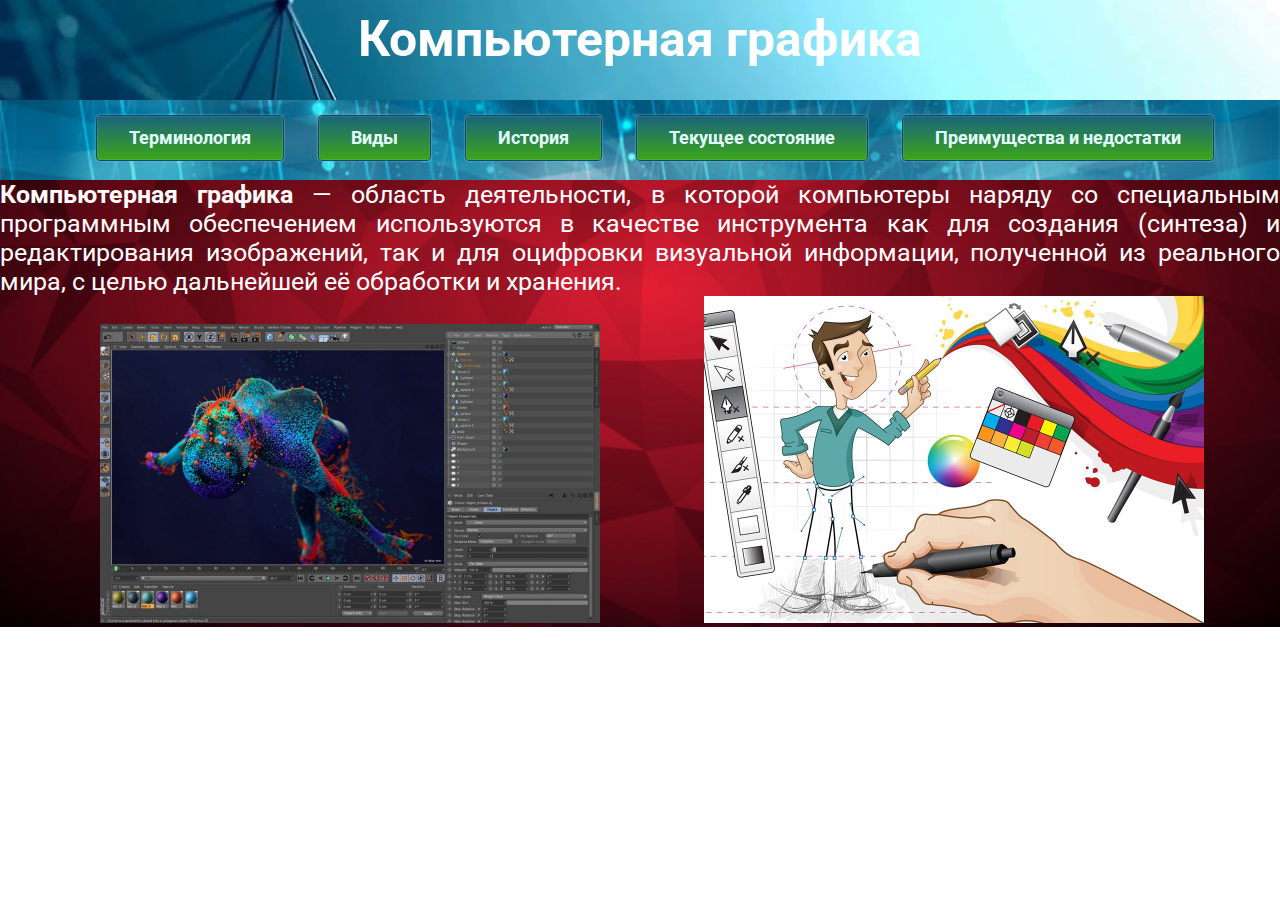
<file: index.html>
<!DOCTYPE html>
<html lang="en">
<head>
	<meta charset="UTF-8">
	<link href="https://fonts.googleapis.com/css?family=Roboto:300,400,700&display=swap" rel="stylesheet">
	<link rel="shortcut icon" href="img/photoshop-logo.ico" type="image/x-icon">
	<link rel="stylesheet" href="css/style.css">
	<link rel="stylesheet" href="css/style2.css">
	<title>Компьютерная графика</title>
</head>
<body>
	<header>
		<h1>Компьютерная графика</h1>
	</header>
	<nav>
		<div class="lala">
			<button class="button"><a href="index.html">Терминология</a></button>
			<button class="button"><a href="index2.html">Виды</a></button>
			<button class="button"><a href="index3.html">История</a></button>
			<button class="button"><a href="index4.html">Текущее состояние</a></button>
			<button class="button"><a href="index5.html">Преимущества и недостатки</a></button>
		</div>
	</nav>
	<div class="descr">
		<strong>Компьютерная графика</strong> — область деятельности, в которой компьютеры наряду со специальным программным обеспечением используются в качестве инструмента как для создания (синтеза) и редактирования изображений, так и для оцифровки визуальной информации, полученной из реального мира, с целью дальнейшей её обработки и хранения.
	</div>
	<img src="img/grafic.png" alt="grafic" class="image">
	<img src="img/design.jpg" alt="design" class="image">
</body>
</html>
</file>
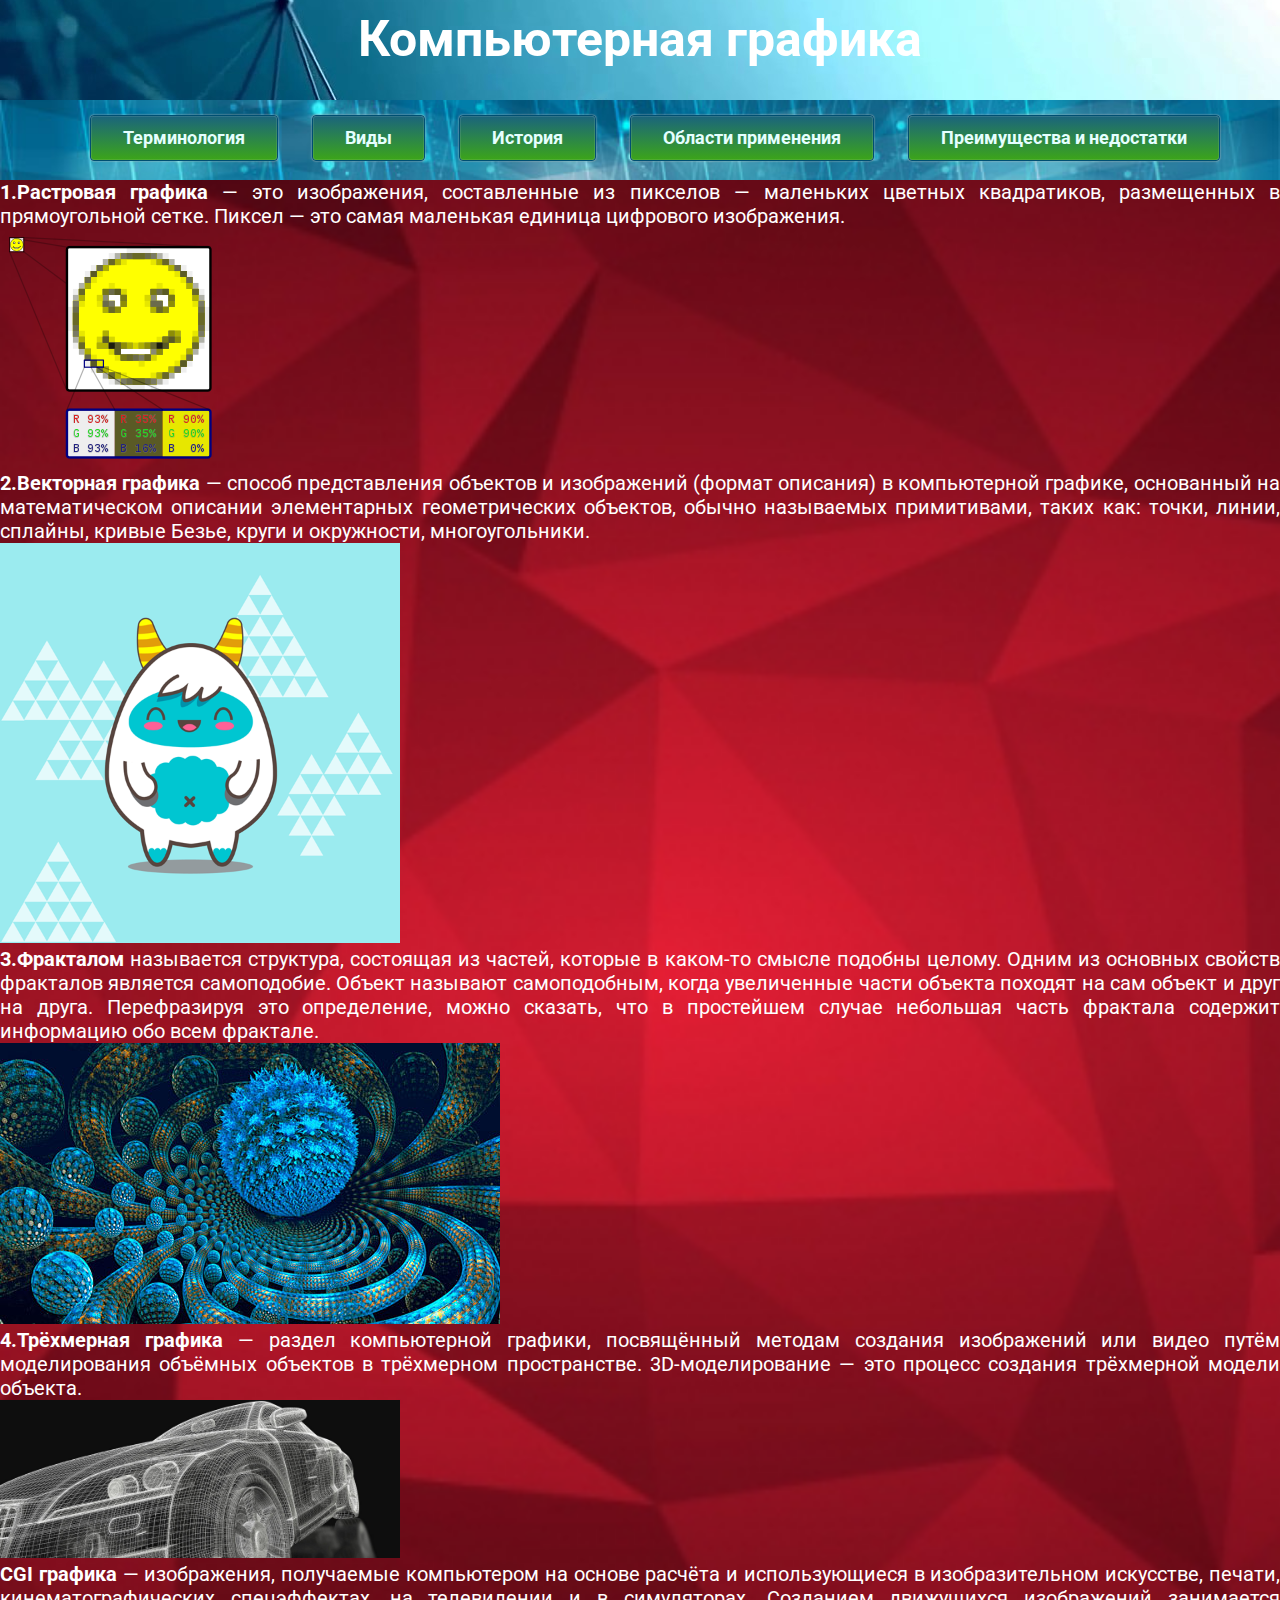
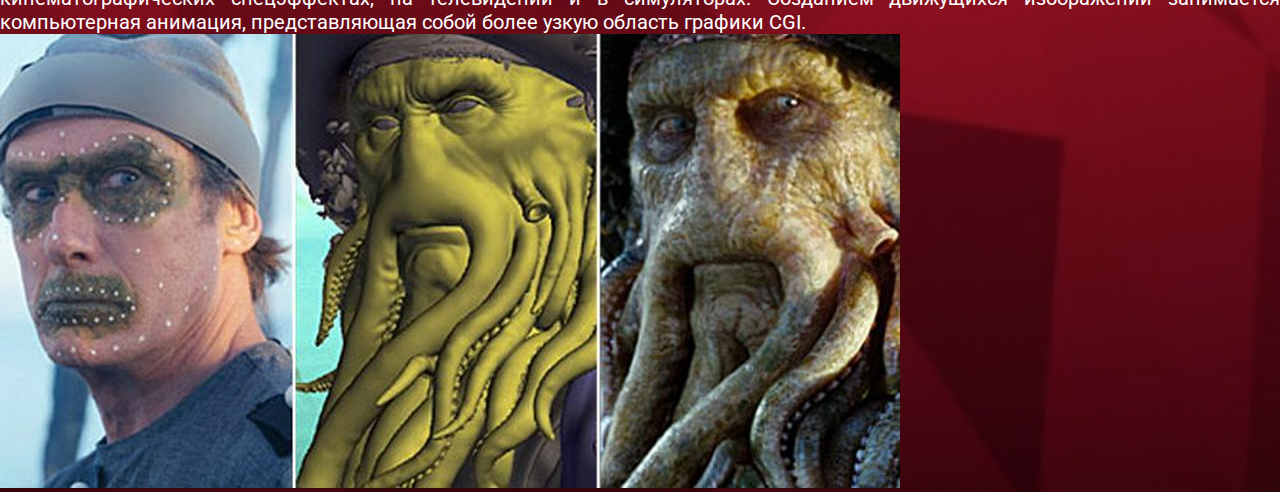
<file: index2.html>
<!DOCTYPE html>
<html lang="en">
<head>
	<meta charset="UTF-8">
	<link href="https://fonts.googleapis.com/css?family=Roboto:300,400,700&display=swap" rel="stylesheet">
	<link rel="shortcut icon" href="img/photoshop-logo.ico" type="image/x-icon">
	<link rel="stylesheet" href="css/style.css">
	<link rel="stylesheet" href="css/style2.css">
	<title>Компьютерная графика</title>
</head>
<body>
	<header>
		<h1>Компьютерная графика</h1>
	</header>
	<nav>
		<div class="lala">
			<button class="button"><a href="index.html">Терминология</a></button>
			<button class="button"><a href="index2.html">Виды</a></button>
			<button class="button"><a href="index3.html">История</a></button>
			<button class="button"><a href="index4.html">Области применения</a></button>
			<button class="button"><a href="index5.html">Преимущества и недостатки</a></button>
		</div>
	</nav>
	<p><strong>1.Растровая графика</strong> — это изображения, составленные из пикселов — маленьких цветных квадратиков, размещенных в прямоугольной сетке. Пиксел — это самая маленькая единица цифрового изображения.</p>
	<img src="img/220px-Rgb-raster-image.svg.png" alt="rastr">
	<p><strong>2.Векторная графика</strong> — способ представления объектов и изображений (формат описания) в компьютерной графике, основанный на математическом описании элементарных геометрических объектов, обычно называемых примитивами, таких как: точки, линии, сплайны, кривые Безье, круги и окружности, многоугольники.</p>
	<img src="img/illustration@1x.png" alt="vector" width="400">
	<p><strong>3.Фракталом</strong> называется структура, состоящая из частей, которые в каком-то смысле подобны целому. Одним из основных свойств фракталов является самоподобие. Объект называют самоподобным, когда увеличенные части объекта походят на сам объект и друг на друга. Перефразируя это определение, можно сказать, что в простейшем случае небольшая часть фрактала содержит информацию обо всем фрактале.</p>
	<img src="img/fractal.jpg" alt="fractal">
	<p><strong>4.Трёхмерная графика</strong> — раздел компьютерной графики, посвящённый методам создания изображений или видео путём моделирования объёмных объектов в трёхмерном пространстве. 3D-моделирование — это процесс создания трёхмерной модели объекта.</p>
	<img src="img/3d-grafika.jpg" alt="3d" width="400">
	<p><strong>CGI графика</strong>
		 — изображения, получаемые компьютером на основе расчёта и использующиеся в изобразительном искусстве, печати, кинематографических спецэффектах, на телевидении и в симуляторах. Созданием движущихся изображений занимается компьютерная анимация, представляющая собой более узкую область графики CGI.
	</p>
	<img src="img/devid.jpg" alt="3d">
</body
</html>
</file>
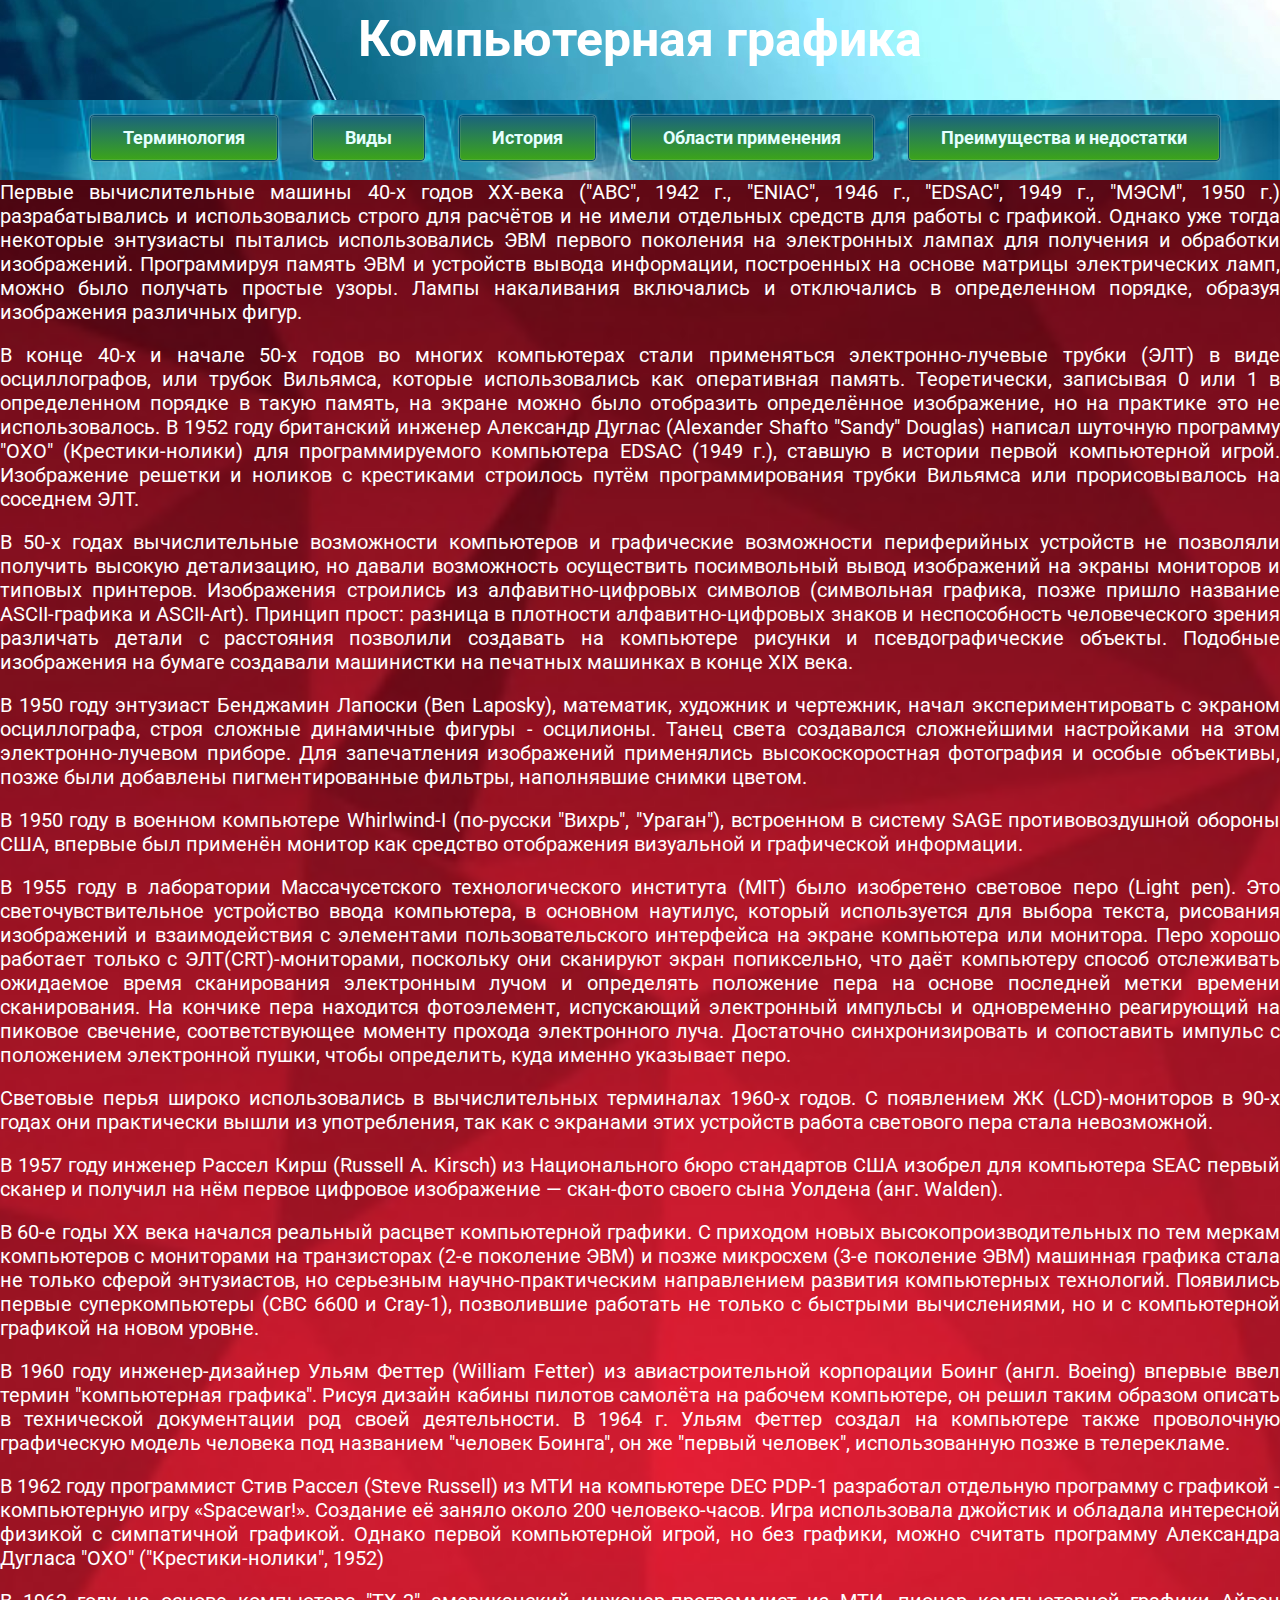
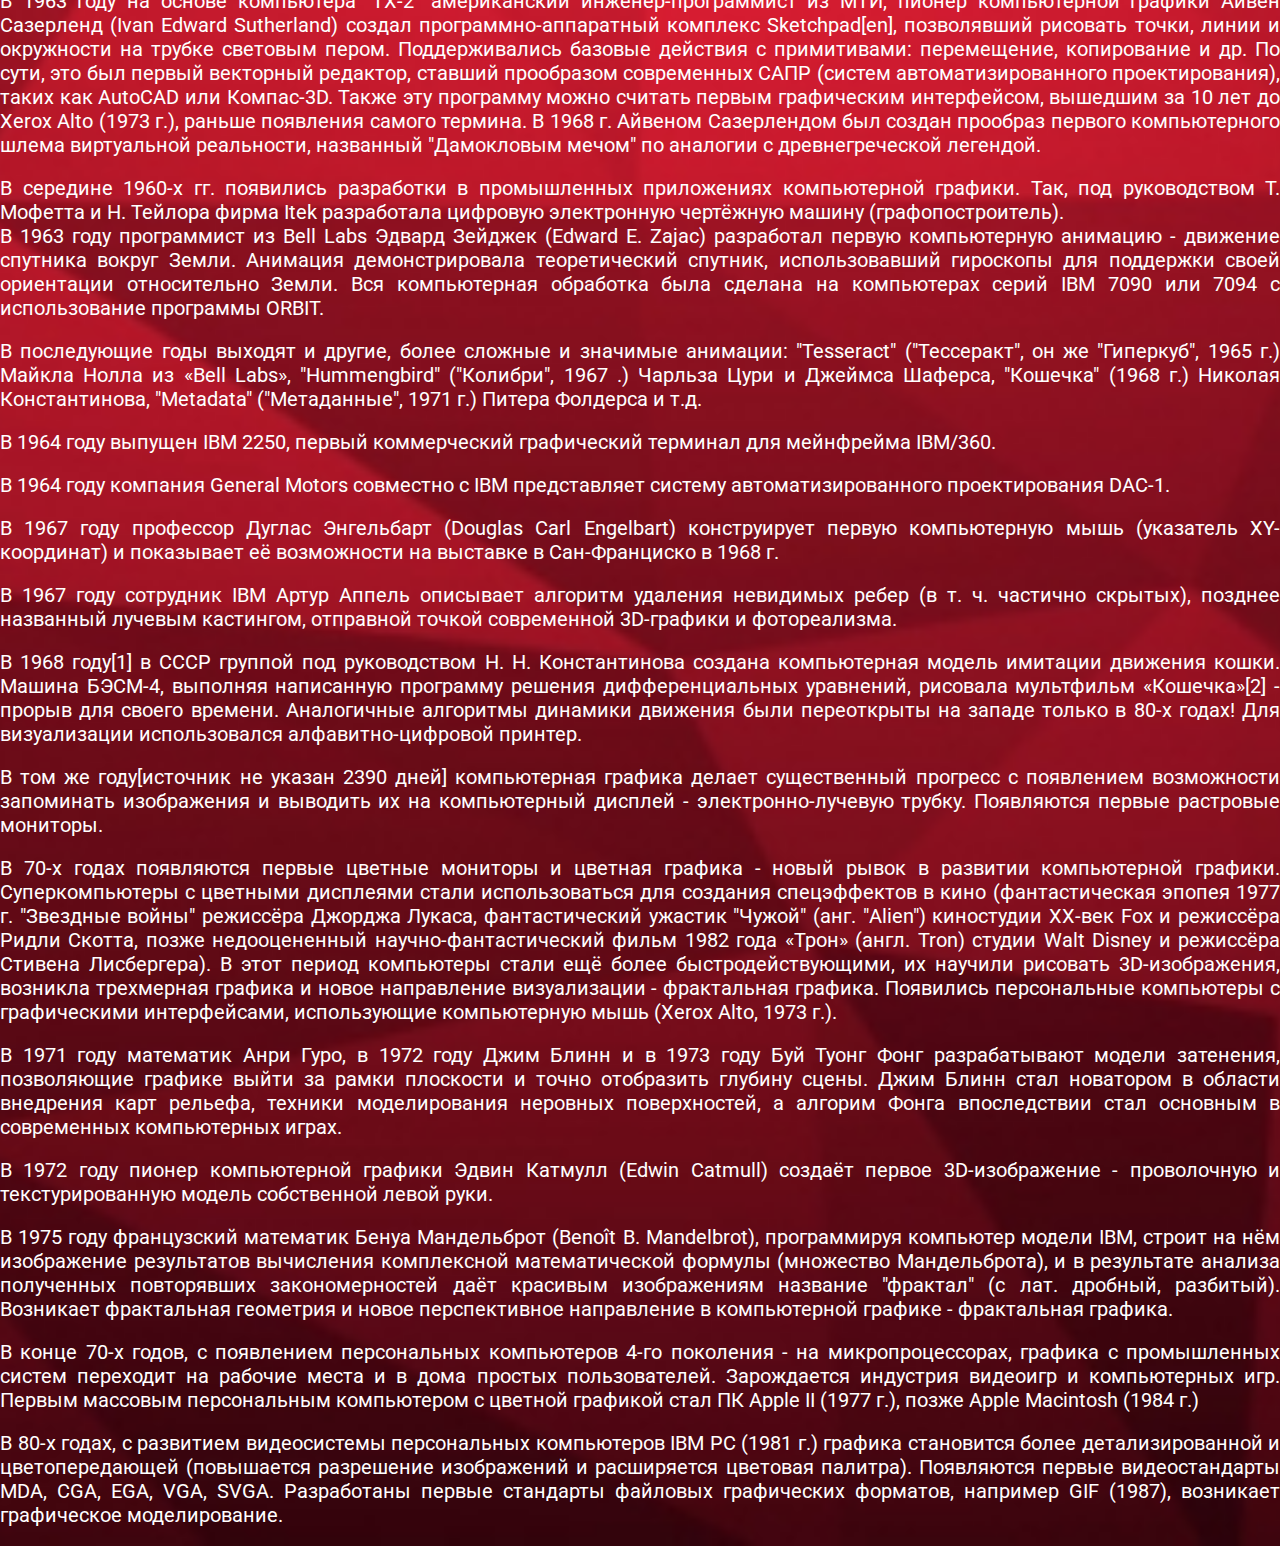
<file: index3.html>
<!DOCTYPE html>
<html lang="en">
<head>
	<meta charset="UTF-8">
	<link href="https://fonts.googleapis.com/css?family=Roboto:300,400,700&display=swap" rel="stylesheet">
	<link rel="shortcut icon" href="img/photoshop-logo.ico" type="image/x-icon">
	<link rel="stylesheet" href="css/style.css">
	<link rel="stylesheet" href="css/style2.css">
	<title>Компьютерная графика</title>
</head>
<body>
	<header>
		<h1>Компьютерная графика</h1>
	</header>
	<nav>
		<div class="lala">
			<button class="button"><a href="index.html">Терминология</a></button>
			<button class="button"><a href="index2.html">Виды</a></button>
			<button class="button"><a href="index3.html">История</a></button>
			<button class="button"><a href="index4.html">Области применения</a></button>
			<button class="button"><a href="index5.html">Преимущества и недостатки</a></button>
		</div>
	</nav>
	<p>Первые вычислительные машины 40-х годов XX-века ("ABC", 1942 г., "ENIAC", 1946 г., "EDSAC", 1949 г., "МЭСМ", 1950 г.) разрабатывались и использовались строго для расчётов и не имели отдельных средств для работы с графикой. Однако уже тогда некоторые энтузиасты пытались использовались ЭВМ первого поколения на электронных лампах для получения и обработки изображений. Программируя память ЭВМ и устройств вывода информации, построенных на основе матрицы электрических ламп, можно было получать простые узоры. Лампы накаливания включались и отключались в определенном порядке, образуя изображения различных фигур.</p><br>

	<p>В конце 40-х и начале 50-х годов во многих компьютерах стали применяться электронно-лучевые трубки (ЭЛТ) в виде осциллографов, или трубок Вильямса, которые использовались как оперативная память. Теоретически, записывая 0 или 1 в определенном порядке в такую память, на экране можно было отобразить определённое изображение, но на практике это не использовалось. В 1952 году британский инженер Александр Дуглас (Alexander Shafto "Sandy" Douglas) написал шуточную программу "OXO" (Крестики-нолики) для программируемого компьютера EDSAC (1949 г.), ставшую в истории первой компьютерной игрой. Изображение решетки и ноликов с крестиками строилось путём программирования трубки Вильямса или прорисовывалось на соседнем ЭЛТ.</p><br>

	<p>В 50-х годах вычислительные возможности компьютеров и графические возможности периферийных устройств не позволяли получить высокую детализацию, но давали возможность осуществить посимвольный вывод изображений на экраны мониторов и типовых принтеров. Изображения строились из алфавитно-цифровых символов (символьная графика, позже пришло название ASCII-графика и ASCII-Art). Принцип прост: разница в плотности алфавитно-цифровых знаков и неспособность человеческого зрения различать детали с расстояния позволили создавать на компьютере рисунки и псевдографические объекты. Подобные изображения на бумаге создавали машинистки на печатных машинках в конце XIX века.</p><br>

	<p>В 1950 году энтузиаст Бенджамин Лапоски (Ben Laposky), математик, художник и чертежник, начал экспериментировать с экраном осциллографа, строя сложные динамичные фигуры - осцилионы. Танец света создавался сложнейшими настройками на этом электронно-лучевом приборе. Для запечатления изображений применялись высокоскоростная фотография и особые объективы, позже были добавлены пигментированные фильтры, наполнявшие снимки цветом.</p><br>

	<p>В 1950 году в военном компьютере Whirlwind-I (по-русски "Вихрь", "Ураган"), встроенном в систему SAGE противовоздушной обороны США, впервые был применён монитор как средство отображения визуальной и графической информации.</p><br>

	<p>В 1955 году в лаборатории Массачусетского технологического института (MIT) было изобретено световое перо (Light pen). Это светочувствительное устройство ввода компьютера, в основном наутилус, который используется для выбора текста, рисования изображений и взаимодействия с элементами пользовательского интерфейса на экране компьютера или монитора. Перо хорошо работает только с ЭЛТ(CRT)-мониторами, поскольку они сканируют экран попиксельно, что даёт компьютеру способ отслеживать ожидаемое время сканирования электронным лучом и определять положение пера на основе последней метки времени сканирования. На кончике пера находится фотоэлемент, испускающий электронный импульсы и одновременно реагирующий на пиковое свечение, соответствующее моменту прохода электронного луча. Достаточно синхронизировать и сопоставить импульс с положением электронной пушки, чтобы определить, куда именно указывает перо.</p><br>
	<p>Световые перья широко использовались в вычислительных терминалах 1960-х годов. С появлением ЖК (LCD)-мониторов в 90-х годах они практически вышли из употребления, так как с экранами этих устройств работа светового пера стала невозможной.</p><br>

	<p>В 1957 году инженер Рассел Кирш (Russell A. Kirsch) из Национального бюро стандартов США изобрел для компьютера SEAC первый сканер и получил на нём первое цифровое изображение — скан-фото своего сына Уолдена (анг. Walden).</p><br>

	<p>В 60-е годы XX века начался реальный расцвет компьютерной графики. С приходом новых высокопроизводительных по тем меркам компьютеров с мониторами на транзисторах (2-е поколение ЭВМ) и позже микросхем (3-е поколение ЭВМ) машинная графика стала не только сферой энтузиастов, но серьезным научно-практическим направлением развития компьютерных технологий. Появились первые суперкомпьютеры (СВС 6600 и Cray-1), позволившие работать не только с быстрыми вычислениями, но и с компьютерной графикой на новом уровне.</p><br>

	<p>В 1960 году инженер-дизайнер Ульям Феттер (William Fetter) из авиастроительной корпорации Боинг (англ. Boeing) впервые ввел термин "компьютерная графика". Рисуя дизайн кабины пилотов самолёта на рабочем компьютере, он решил таким образом описать в технической документации род своей деятельности. В 1964 г. Ульям Феттер создал на компьютере также проволочную графическую модель человека под названием "человек Боинга", он же "первый человек", использованную позже в телерекламе.</p><br>

	<p>В 1962 году программист Стив Рассел (Steve Russell) из МТИ на компьютере DEC PDP-1 разработал отдельную программу с графикой - компьютерную игру «Spacewar!». Создание её заняло около 200 человеко-часов. Игра использовала джойстик и обладала интересной физикой с симпатичной графикой. Однако первой компьютерной игрой, но без графики, можно считать программу Александра Дугласа "OXO" ("Крестики-нолики", 1952)</p><br>

	<p>В 1963 году на основе компьютера "TX-2" американский инженер-программист из МТИ, пионер компьютерной графики Айвен Сазерленд (Ivan Edward Sutherland) создал программно-аппаратный комплекс Sketchpad[en], позволявший рисовать точки, линии и окружности на трубке световым пером. Поддерживались базовые действия с примитивами: перемещение, копирование и др. По сути, это был первый векторный редактор, ставший прообразом современных САПР (систем автоматизированного проектирования), таких как AutoCAD или Компас-3D. Также эту программу можно считать первым графическим интерфейсом, вышедшим за 10 лет до Xerox Alto (1973 г.), раньше появления самого термина. В 1968 г. Айвеном Сазерлендом был создан прообраз первого компьютерного шлема виртуальной реальности, названный "Дамокловым мечом" по аналогии с древнегреческой легендой.</p><br>

	<p>В середине 1960-х гг. появились разработки в промышленных приложениях компьютерной графики. Так, под руководством Т. Мофетта и Н. Тейлора фирма Itek разработала цифровую электронную чертёжную машину (графопостроитель).</p>
	<p>В 1963 году программист из Bell Labs Эдвард Зейджек (Edward E. Zajac) разработал первую компьютерную анимацию - движение спутника вокруг Земли. Анимация демонстрировала теоретический спутник, использовавший гироскопы для поддержки своей ориентации относительно Земли. Вся компьютерная обработка была сделана на компьютерах серий IBM 7090 или 7094 с использование программы ORBIT.</p><br>

	<p>В последующие годы выходят и другие, более сложные и значимые анимации: "Tesseract" ("Тессеракт", он же "Гиперкуб", 1965 г.) Майкла Нолла из «Bell Labs», "Hummengbird" ("Колибри", 1967 .) Чарльза Цури и Джеймса Шаферса, "Кошечка" (1968 г.) Николая Константинова, "Metadata" ("Метаданные", 1971 г.) Питера Фолдерса и т.д.</p><br>
	<p>В 1964 году выпущен IBM 2250, первый коммерческий графический терминал для мейнфрейма IBM/360.</p><br>
	<p>В 1964 году компания General Motors совместно с IBM представляет систему автоматизированного проектирования DAC-1.

</p><br>
	<p>В 1967 году профессор Дуглас Энгельбарт (Douglas Carl Engelbart) конструирует первую компьютерную мышь (указатель XY-координат) и показывает её возможности на выставке в Сан-Франциско в 1968 г.

</p><br>
	<p>В 1967 году сотрудник IBM Артур Аппель описывает алгоритм удаления невидимых ребер (в т. ч. частично скрытых), позднее названный лучевым кастингом, отправной точкой современной 3D-графики и фотореализма.

</p><br>
	<p>В 1968 году[1] в СССР группой под руководством Н. Н. Константинова создана компьютерная модель имитации движения кошки. Машина БЭСМ-4, выполняя написанную программу решения дифференциальных уравнений, рисовала мультфильм «Кошечка»[2] - прорыв для своего времени. Аналогичные алгоритмы динамики движения были переоткрыты на западе только в 80-х годах! Для визуализации использовался алфавитно-цифровой принтер.

</p><br>
	<p>В том же году[источник не указан 2390 дней] компьютерная графика делает существенный прогресс с появлением возможности запоминать изображения и выводить их на компьютерный дисплей - электронно-лучевую трубку. Появляются первые растровые мониторы.</p><br>

	<p>В 70-х годах появляются первые цветные мониторы и цветная графика - новый рывок в развитии компьютерной графики. Суперкомпьютеры с цветными дисплеями стали использоваться для создания спецэффектов в кино (фантастическая эпопея 1977 г. "Звездные войны" режиссёра Джорджа Лукаса, фантастический ужастик "Чужой" (анг. "Alien") киностудии XX-век Fox и режиссёра Ридли Скотта, позже недооцененный научно-фантастический фильм 1982 года «Трон» (англ. Tron) студии Walt Disney и режиссёра Стивена Лисбергера). В этот период компьютеры стали ещё более быстродействующими, их научили рисовать 3D-изображения, возникла трехмерная графика и новое направление визуализации - фрактальная графика. Появились персональные компьютеры с графическими интерфейсами, использующие компьютерную мышь (Xerox Alto, 1973 г.).

</p><br>
	<p>В 1971 году математик Анри Гуро, в 1972 году Джим Блинн и в 1973 году Буй Туонг Фонг разрабатывают модели затенения, позволяющие графике выйти за рамки плоскости и точно отобразить глубину сцены. Джим Блинн стал новатором в области внедрения карт рельефа, техники моделирования неровных поверхностей, а алгорим Фонга впоследствии стал основным в современных компьютерных играх.

</p><br>
	<p>В 1972 году пионер компьютерной графики Эдвин Катмулл (Edwin Catmull) создаёт первое 3D-изображение - проволочную и текстурированную модель собственной левой руки.</p><br>
	
	<p>В 1975 году французский математик Бенуа Мандельброт (Benoît B. Mandelbrot), программируя компьютер модели IBM, строит на нём изображение результатов вычисления комплексной математической формулы (множество Мандельброта), и в результате анализа полученных повторявших закономерностей даёт красивым изображениям название "фрактал" (с лат. дробный, разбитый). Возникает фрактальная геометрия и новое перспективное направление в компьютерной графике - фрактальная графика.

</p><br>
	<p>В конце 70-х годов, с появлением персональных компьютеров 4-го поколения - на микропроцессорах, графика с промышленных систем переходит на рабочие места и в дома простых пользователей. Зарождается индустрия видеоигр и компьютерных игр. Первым массовым персональным компьютером с цветной графикой стал ПК Apple II (1977 г.), позже Apple Macintosh (1984 г.)

</p><br>
	<p>В 80-х годах, с развитием видеосистемы персональных компьютеров IBM PC (1981 г.) графика становится более детализированной и цветопередающей (повышается разрешение изображений и расширяется цветовая палитра). Появляются первые видеостандарты MDA, CGA, EGA, VGA, SVGA. Разработаны первые стандарты файловых графических форматов, например GIF (1987), возникает графическое моделирование.</p><br>
</body>
</html>
</file>
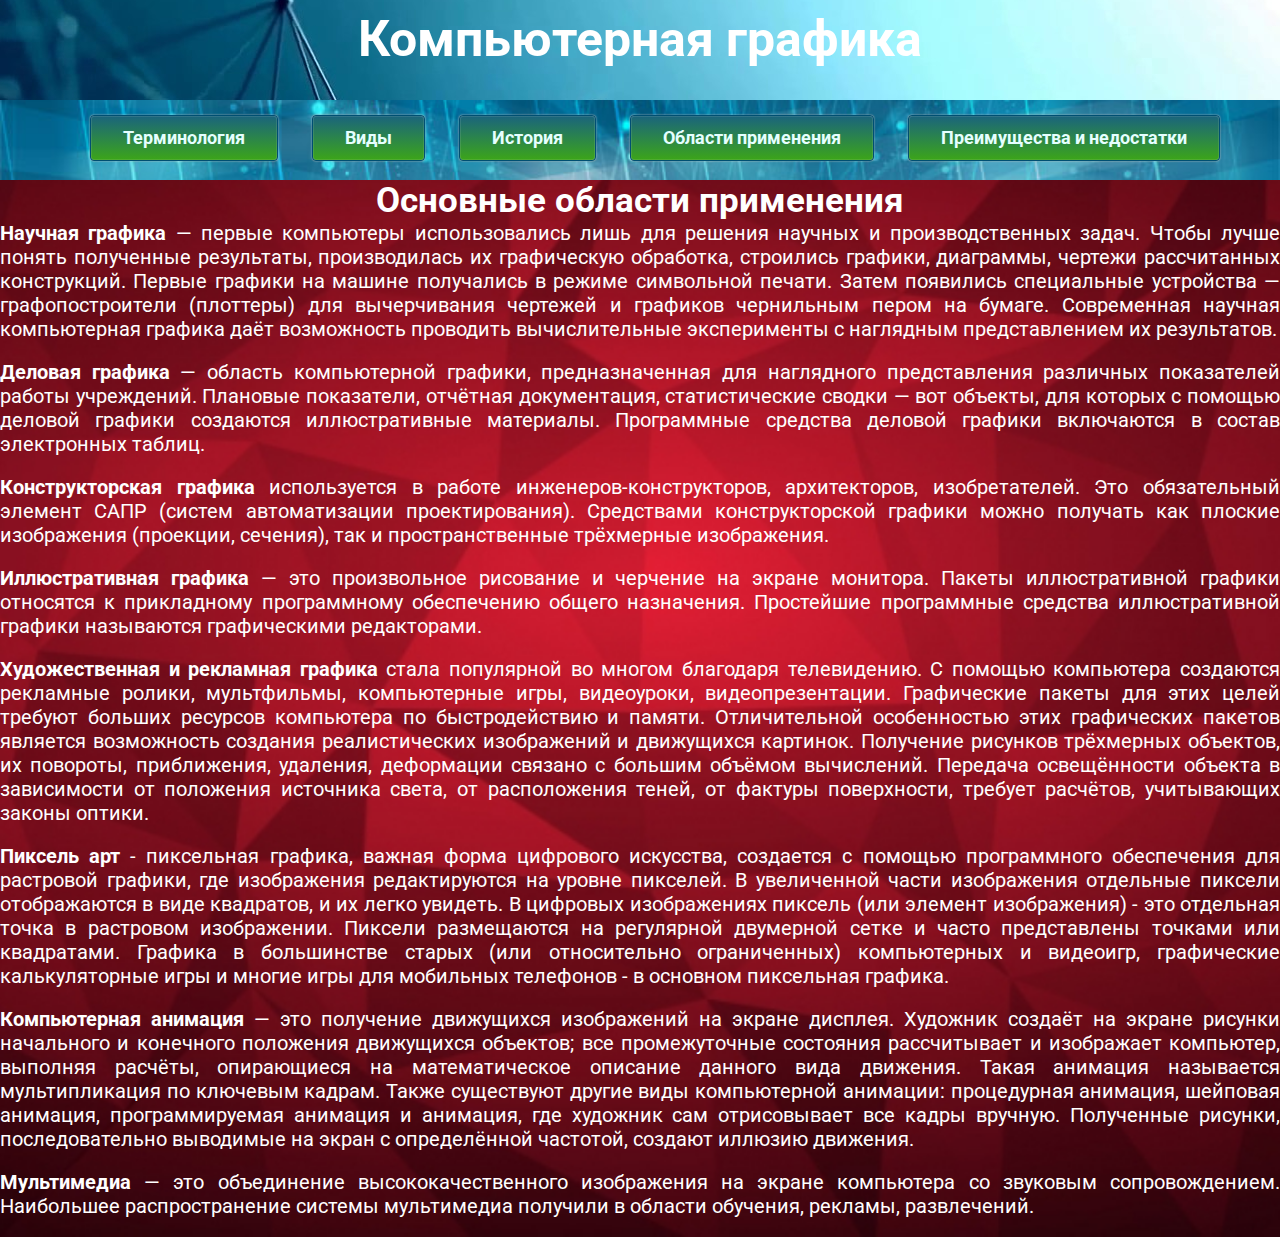
<file: index4.html>
<!DOCTYPE html>
<html lang="en">
<head>
	<meta charset="UTF-8">
	<link href="https://fonts.googleapis.com/css?family=Roboto:300,400,700&display=swap" rel="stylesheet">
	<link rel="shortcut icon" href="img/photoshop-logo.ico" type="image/x-icon">
	<link rel="stylesheet" href="css/style.css">
	<link rel="stylesheet" href="css/style2.css">
	<title>Компьютерная графика</title>
</head>
<body>
	<header>
		<h1>Компьютерная графика</h1>
	</header>
	<nav>
		<div class="lala">
			<button class="button"><a href="index.html">Терминология</a></button>
			<button class="button"><a href="index2.html">Виды</a></button>
			<button class="button"><a href="index3.html">История</a></button>
			<button class="button"><a href="index4.html">Области применения</a></button>
			<button class="button"><a href="index5.html">Преимущества и недостатки</a></button>
		</div>
	</nav>
	<h2 align="center">Основные области применения</h2>

	<p><strong>Научная графика</strong> — первые компьютеры использовались лишь для решения научных и производственных задач. Чтобы лучше понять полученные результаты, производилась их графическую обработка, строились графики, диаграммы, чертежи рассчитанных конструкций. Первые графики на машине получались в режиме символьной печати. Затем появились специальные устройства — графопостроители (плоттеры) для вычерчивания чертежей и графиков чернильным пером на бумаге. Современная научная компьютерная графика даёт возможность проводить вычислительные эксперименты с наглядным представлением их результатов.</p><br>

	<p><strong>Деловая графика</strong> — область компьютерной графики, предназначенная для наглядного представления различных показателей работы учреждений. Плановые показатели, отчётная документация, статистические сводки — вот объекты, для которых с помощью деловой графики создаются иллюстративные материалы. Программные средства деловой графики включаются в состав электронных таблиц.</p><br>

	<p><strong>Конструкторская графика</strong> используется в работе инженеров-конструкторов, архитекторов, изобретателей. Это обязательный элемент САПР (систем автоматизации проектирования). Средствами конструкторской графики можно получать как плоские изображения (проекции, сечения), так и пространственные трёхмерные изображения.</p><br>

	<p><strong>Иллюстративная графика</strong> — это произвольное рисование и черчение на экране монитора. Пакеты иллюстративной графики относятся к прикладному программному обеспечению общего назначения. Простейшие программные средства иллюстративной графики называются графическими редакторами.</p><br>

	<p><strong>Художественная и рекламная графика</strong> стала популярной во многом благодаря телевидению. С помощью компьютера создаются рекламные ролики, мультфильмы, компьютерные игры, видеоуроки, видеопрезентации. Графические пакеты для этих целей требуют больших ресурсов компьютера по быстродействию и памяти. Отличительной особенностью этих графических пакетов является возможность создания реалистических изображений и движущихся картинок. Получение рисунков трёхмерных объектов, их повороты, приближения, удаления, деформации связано с большим объёмом вычислений. Передача освещённости объекта в зависимости от положения источника света, от расположения теней, от фактуры поверхности, требует расчётов, учитывающих законы оптики.</p><br>

	<p><strong>Пиксель арт</strong> - пиксельная графика, важная форма цифрового искусства, создается с помощью программного обеспечения для растровой графики, где изображения редактируются на уровне пикселей. В увеличенной части изображения отдельные пиксели отображаются в виде квадратов, и их легко увидеть. В цифровых изображениях пиксель (или элемент изображения) - это отдельная точка в растровом изображении. Пиксели размещаются на регулярной двумерной сетке и часто представлены точками или квадратами. Графика в большинстве старых (или относительно ограниченных) компьютерных и видеоигр, графические калькуляторные игры и многие игры для мобильных телефонов - в основном пиксельная графика.</p><br>

	<p><strong>Компьютерная анимация</strong> — это получение движущихся изображений на экране дисплея. Художник создаёт на экране рисунки начального и конечного положения движущихся объектов; все промежуточные состояния рассчитывает и изображает компьютер, выполняя расчёты, опирающиеся на математическое описание данного вида движения. Такая анимация называется мультипликация по ключевым кадрам. Также существуют другие виды компьютерной анимации: процедурная анимация, шейповая анимация, программируемая анимация и анимация, где художник сам отрисовывает все кадры вручную. Полученные рисунки, последовательно выводимые на экран с определённой частотой, создают иллюзию движения.</p><br>

	<p><strong>Мультимедиа</strong> — это объединение высококачественного изображения на экране компьютера со звуковым сопровождением. Наибольшее распространение системы мультимедиа получили в области обучения, рекламы, развлечений.</p><br>
</body>
</html>
</file>
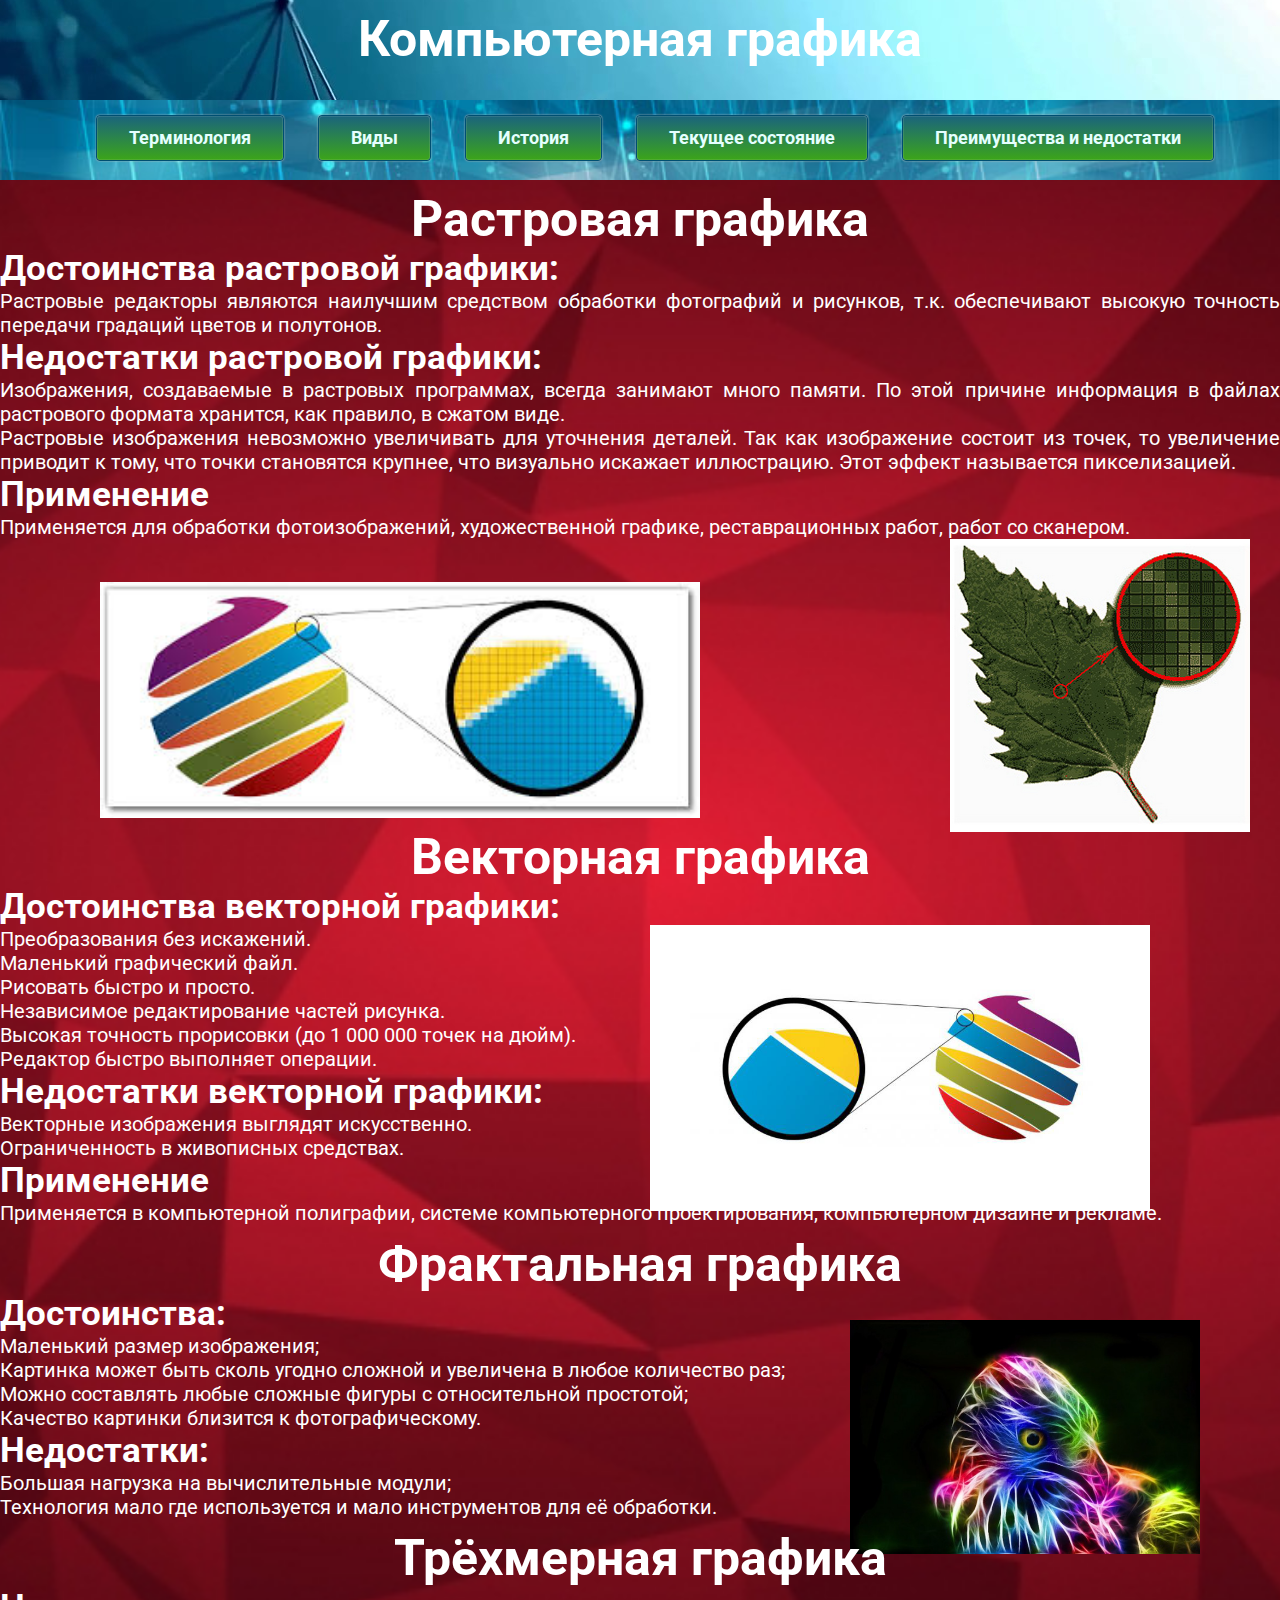
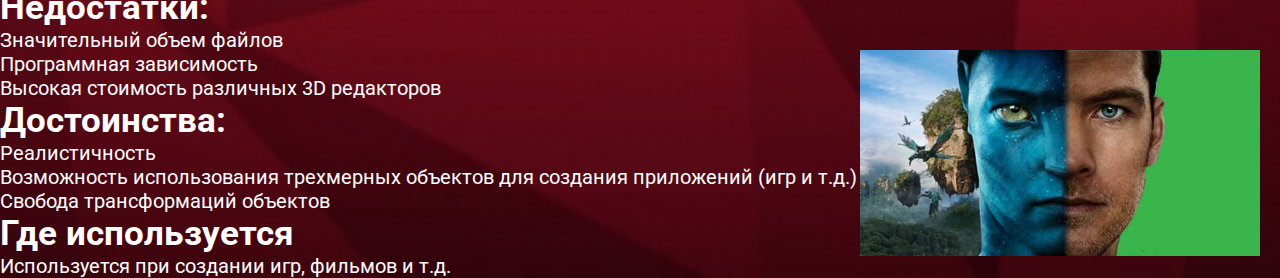
<file: index5.html>
<!DOCTYPE html>
<html lang="en">
<head>
	<meta charset="UTF-8">
	<link href="https://fonts.googleapis.com/css?family=Roboto:300,400,700&display=swap" rel="stylesheet">
	<link rel="shortcut icon" href="img/photoshop-logo.ico" type="image/x-icon">
	<link rel="stylesheet" href="css/style.css">
	<link rel="stylesheet" href="css/style2.css">
	<title>Компьютерная графика</title>
</head>
<body>
	<header>
		<h1>Компьютерная графика</h1>
	</header>
	<nav>
		<div class="lala">
			<button class="button"><a href="index.html">Терминология</a></button>
			<button class="button"><a href="index2.html">Виды</a></button>
			<button class="button"><a href="index3.html">История</a></button>
			<button class="button"><a href="index4.html">Текущее состояние</a></button>
			<button class="button"><a href="index5.html">Преимущества и недостатки</a></button>
		</div>
	</nav>
		<h1>Растровая графика</h1>
	<h2>Достоинства растровой графики:</h2>
		<p>Растровые редакторы являются наилучшим средством обработки фотографий и рисунков, т.к. обеспечивают высокую точность передачи градаций цветов и полутонов.</p>

	<h2>Недостатки растровой графики:</h2>
	<p>Изображения, создаваемые в растровых программах, всегда занимают много памяти. По этой причине информация в файлах растрового формата хранится, как правило, в сжатом виде.</p>

<p>Растровые изображения невозможно увеличивать для уточнения деталей. Так как изображение состоит из точек, то увеличение приводит к тому, что точки становятся крупнее, что визуально искажает иллюстрацию. Этот эффект называется пикселизацией.</p>
<h2>Применение</h2>
	<p>Применяется для обработки фотоизображений, художественной графике, реставрационных работ, работ со сканером.</p>
	<img src="img/rastr.jpg" alt="rastr" width="300" class="r_img">
	<img src="img/ras.jpg" alt="ras" width="600" class="r2_img">

	<h1>Векторная графика</h1>
	<h2>Достоинства векторной графики:</h2>
	<p>Преобразования без искажений.</p>
	<p>Маленький графический файл.</p>
	<p>Рисовать быстро и просто.</p>
	<p>Независимое редактирование частей рисунка.</p>
	<p>Высокая точность прорисовки (до 1 000 000 точек на дюйм).</p>
	<p>Редактор быстро выполняет операции.</p>
<h2>Недостатки векторной графики:</h2>
	<p>Векторные изображения выглядят искусственно.</p>
	<p>Ограниченность в живописных средствах.</p>
<h2>Применение</h2>
	<p>Применяется в компьютерной полиграфии, системе компьютерного проектирования, компьютерном дизайне и рекламе.</p>
	<img src="img/ector].png" alt="vector" width="500" class="v_img">
	<h1>Фрактальная графика</h1>
	<h2>Достоинства:</h2>
	<p>Маленький размер изображения;</p>
	<p>Картинка может быть сколь угодно сложной и увеличена в любое количество раз;</p>
	<p>Можно составлять любые сложные фигуры с относительной простотой;</p>
	<p>Качество картинки близится к фотографическому.</p>
	<h2>Недостатки:</h2>
	<p>Большая нагрузка на вычислительные модули;</p>
	<p>Технология мало где используется и мало инструментов для её обработки.</p>
	<img src="img/bird.jpg" alt="bird" width="350" class="f_img">
	<h1>Трёхмерная графика</h1>
	<h2>Недостатки:</h2>
	<p>Значительный объем файлов</p>
	<p>Программная зависимость</p>
	<p>Высокая стоимость различных 3D редакторов</p>
	<h2>Достоинства:</h2>
	<p>Реалистичность</p>
	<p>Возможность использования трехмерных объектов для создания приложений (игр и т.д.)</p>
	<p>Свобода трансформаций объектов</p>
	<h2>Где используется</h2>
	<p>Используется при создании игр, фильмов и т.д.</p>
	<img src="img/avatar.jpg" alt="avatar" width="400" class="d_img">
</body>
</html>
</file>
<file: css/style.css>
*{
	padding: 0;
	margin: 0;
	font-family: 'Roboto', sans-serif;
	position: relative;
}

body{
	background: url("../img/bg/main.jpg") center center/cover no-repeat;
}

header{
	width: 100%;
	height: 100px;
	background: url("../img/main.jpg") center center/cover no-repeat;
}

h1{
	text-align: center;
	color: #fff;
	font-size: 50px;
	padding-top: 10px;
}
h2{
	color:#fff;
	font-size: 35px;
}

nav{
	background: url("../img/menu.jpg") center center/cover no-repeat;
	height: 80px;
}

.lala{
	text-align: center;
	padding-top: 15px;
}
.button{text-decoration:none; text-align:center; 
 padding:11px 32px; 
 border:solid 1px #004F72; 
 -webkit-border-radius:4px;
 -moz-border-radius:4px; 
 border-radius: 4px; 
 font:18px Arial, Helvetica, sans-serif; 
 font-weight:bold; 
 color:#E5FFFF; 
 background-color:#1a647d; 
 background-image: -moz-linear-gradient(top, #1a647d 0%, #3ca519 100%); 
 background-image: -webkit-linear-gradient(top, #1a647d 0%, #3ca519 100%); 
 background-image: -o-linear-gradient(top, #1a647d 0%, #3ca519 100%); 
 background-image: -ms-linear-gradient(top, #1a647d 0% ,#3ca519 100%); 
 filter: progid:DXImageTransform.Microsoft.gradient( startColorstr='#3ca519', endColorstr='#3ca519',GradientType=0 ); 
 background-image: linear-gradient(top, #1a647d 0% ,#3ca519 100%);   
 -webkit-box-shadow:0px 0px 2px #bababa, inset 0px 0px 1px #ffffff; 
 -moz-box-shadow: 0px 0px 2px #bababa,  inset 0px 0px 1px #ffffff;  
 box-shadow:0px 0px 2px #bababa, inset 0px 0px 1px #ffffff;  
 display: inline;
 margin-left: 30px;
  
  }.button:hover{
 padding:11px 32px; 
 border:solid 1px #004F72; 
 -webkit-border-radius:4px;
 -moz-border-radius:4px; 
 border-radius: 4px; 
 font:18px Arial, Helvetica, sans-serif; 
 font-weight:bold; 
 color:#E5FFFF; 
 background-color:#3BA4C7; 
 background-image: -moz-linear-gradient(top, #3BA4C7 0%, #1982A5 100%); 
 background-image: -webkit-linear-gradient(top, #3BA4C7 0%, #1982A5 100%); 
 background-image: -o-linear-gradient(top, #3BA4C7 0%, #1982A5 100%); 
 background-image: -ms-linear-gradient(top, #3BA4C7 0% ,#1982A5 100%); 
 filter: progid:DXImageTransform.Microsoft.gradient( startColorstr='#1982A5', endColorstr='#1982A5',GradientType=0 ); 
 background-image: linear-gradient(top, #3BA4C7 0% ,#1982A5 100%);   
 -webkit-box-shadow:0px 0px 2px #bababa, inset 0px 0px 1px #ffffff; 
 -moz-box-shadow: 0px 0px 2px #bababa,  inset 0px 0px 1px #ffffff;  
 box-shadow:0px 0px 2px #bababa, inset 0px 0px 1px #ffffff;  
  
 }.button:active{
 padding:11px 32px; 
 border:solid 1px #004F72; 
 -webkit-border-radius:4px;
 -moz-border-radius:4px; 
 border-radius: 4px; 
 font:18px Arial, Helvetica, sans-serif; 
 font-weight:bold; 
 color:#E5FFFF; 
 background-color:#3BA4C7; 
 background-image: -moz-linear-gradient(top, #3BA4C7 0%, #1982A5 100%); 
 background-image: -webkit-linear-gradient(top, #3BA4C7 0%, #1982A5 100%); 
 background-image: -o-linear-gradient(top, #3BA4C7 0%, #1982A5 100%); 
 background-image: -ms-linear-gradient(top, #3BA4C7 0% ,#1982A5 100%); 
 filter: progid:DXImageTransform.Microsoft.gradient( startColorstr='#1982A5', endColorstr='#1982A5',GradientType=0 ); 
 background-image: linear-gradient(top, #3BA4C7 0% ,#1982A5 100%);   
 -webkit-box-shadow:0px 0px 2px #bababa, inset 0px 0px 1px #ffffff; 
 -moz-box-shadow: 0px 0px 2px #bababa,  inset 0px 0px 1px #ffffff;  
 box-shadow:0px 0px 2px #bababa, inset 0px 0px 1px #ffffff;  
  
 }
 .descr{
	text-align: justify;
	font-size: 25px;
	color: #fff;
 }
 .image{
 	display: inline-block;
 	margin-left: 100px;
 	width: 500px;

 }
.button a{
	text-decoration: none;
	color:#E5FFFF;
 }

p{
	text-align: justify;
	color: #fff;
	font-size: 20px;
}
.r_img{
	display: block;
	margin-left: 950px;
}
.r2_img{
	display: block;
	margin-top: -250px;
	margin-left: 100px;
}
.v_img{
	position: absolute;
	top: 925px;
	left: 650px;
}
.f_img{
	position: absolute;
	top: 1320px;
	left: 850px;
}
.d_img{
	position: absolute;
	top: 1650px;
	left: 860px;
}
</file>
<file: css/style2.css>
*{
	padding: 0;
	margin: 0;
	font-family: 'Roboto', sans-serif;
}
header{
	width: 100%;
	height: 100px;
	background: url("../img/main.jpg") center center/cover no-repeat;
}

h1{
	text-align: center;
	color: #fff;
	font-size: 50px;
	padding-top: 10px;
}

nav{
	background: url("../img/menu.jpg") center center/cover no-repeat;
	height: 80px;
}

.lala{
	text-align: center;
	padding-top: 15px;
}
.button{text-decoration:none; text-align:center; 
 padding:11px 32px; 
 border:solid 1px #004F72; 
 -webkit-border-radius:4px;
 -moz-border-radius:4px; 
 border-radius: 4px; 
 font:18px Arial, Helvetica, sans-serif; 
 font-weight:bold; 
 color:#E5FFFF; 
 background-color:#1a647d; 
 background-image: -moz-linear-gradient(top, #1a647d 0%, #3ca519 100%); 
 background-image: -webkit-linear-gradient(top, #1a647d 0%, #3ca519 100%); 
 background-image: -o-linear-gradient(top, #1a647d 0%, #3ca519 100%); 
 background-image: -ms-linear-gradient(top, #1a647d 0% ,#3ca519 100%); 
 filter: progid:DXImageTransform.Microsoft.gradient( startColorstr='#3ca519', endColorstr='#3ca519',GradientType=0 ); 
 background-image: linear-gradient(top, #1a647d 0% ,#3ca519 100%);   
 -webkit-box-shadow:0px 0px 2px #bababa, inset 0px 0px 1px #ffffff; 
 -moz-box-shadow: 0px 0px 2px #bababa,  inset 0px 0px 1px #ffffff;  
 box-shadow:0px 0px 2px #bababa, inset 0px 0px 1px #ffffff;  
 display: inline;
 margin-left: 30px;
  
  }.button:hover{
 padding:11px 32px; 
 border:solid 1px #004F72; 
 -webkit-border-radius:4px;
 -moz-border-radius:4px; 
 border-radius: 4px; 
 font:18px Arial, Helvetica, sans-serif; 
 font-weight:bold; 
 color:#E5FFFF; 
 background-color:#3BA4C7; 
 background-image: -moz-linear-gradient(top, #3BA4C7 0%, #1982A5 100%); 
 background-image: -webkit-linear-gradient(top, #3BA4C7 0%, #1982A5 100%); 
 background-image: -o-linear-gradient(top, #3BA4C7 0%, #1982A5 100%); 
 background-image: -ms-linear-gradient(top, #3BA4C7 0% ,#1982A5 100%); 
 filter: progid:DXImageTransform.Microsoft.gradient( startColorstr='#1982A5', endColorstr='#1982A5',GradientType=0 ); 
 background-image: linear-gradient(top, #3BA4C7 0% ,#1982A5 100%);   
 -webkit-box-shadow:0px 0px 2px #bababa, inset 0px 0px 1px #ffffff; 
 -moz-box-shadow: 0px 0px 2px #bababa,  inset 0px 0px 1px #ffffff;  
 box-shadow:0px 0px 2px #bababa, inset 0px 0px 1px #ffffff;  
  
 }.button:active{
 padding:11px 32px; 
 border:solid 1px #004F72; 
 -webkit-border-radius:4px;
 -moz-border-radius:4px; 
 border-radius: 4px; 
 font:18px Arial, Helvetica, sans-serif; 
 font-weight:bold; 
 color:#E5FFFF; 
 background-color:#3BA4C7; 
 background-image: -moz-linear-gradient(top, #3BA4C7 0%, #1982A5 100%); 
 background-image: -webkit-linear-gradient(top, #3BA4C7 0%, #1982A5 100%); 
 background-image: -o-linear-gradient(top, #3BA4C7 0%, #1982A5 100%); 
 background-image: -ms-linear-gradient(top, #3BA4C7 0% ,#1982A5 100%); 
 filter: progid:DXImageTransform.Microsoft.gradient( startColorstr='#1982A5', endColorstr='#1982A5',GradientType=0 ); 
 background-image: linear-gradient(top, #3BA4C7 0% ,#1982A5 100%);   
 -webkit-box-shadow:0px 0px 2px #bababa, inset 0px 0px 1px #ffffff; 
 -moz-box-shadow: 0px 0px 2px #bababa,  inset 0px 0px 1px #ffffff;  
 box-shadow:0px 0px 2px #bababa, inset 0px 0px 1px #ffffff;  
  
 }
</file>
